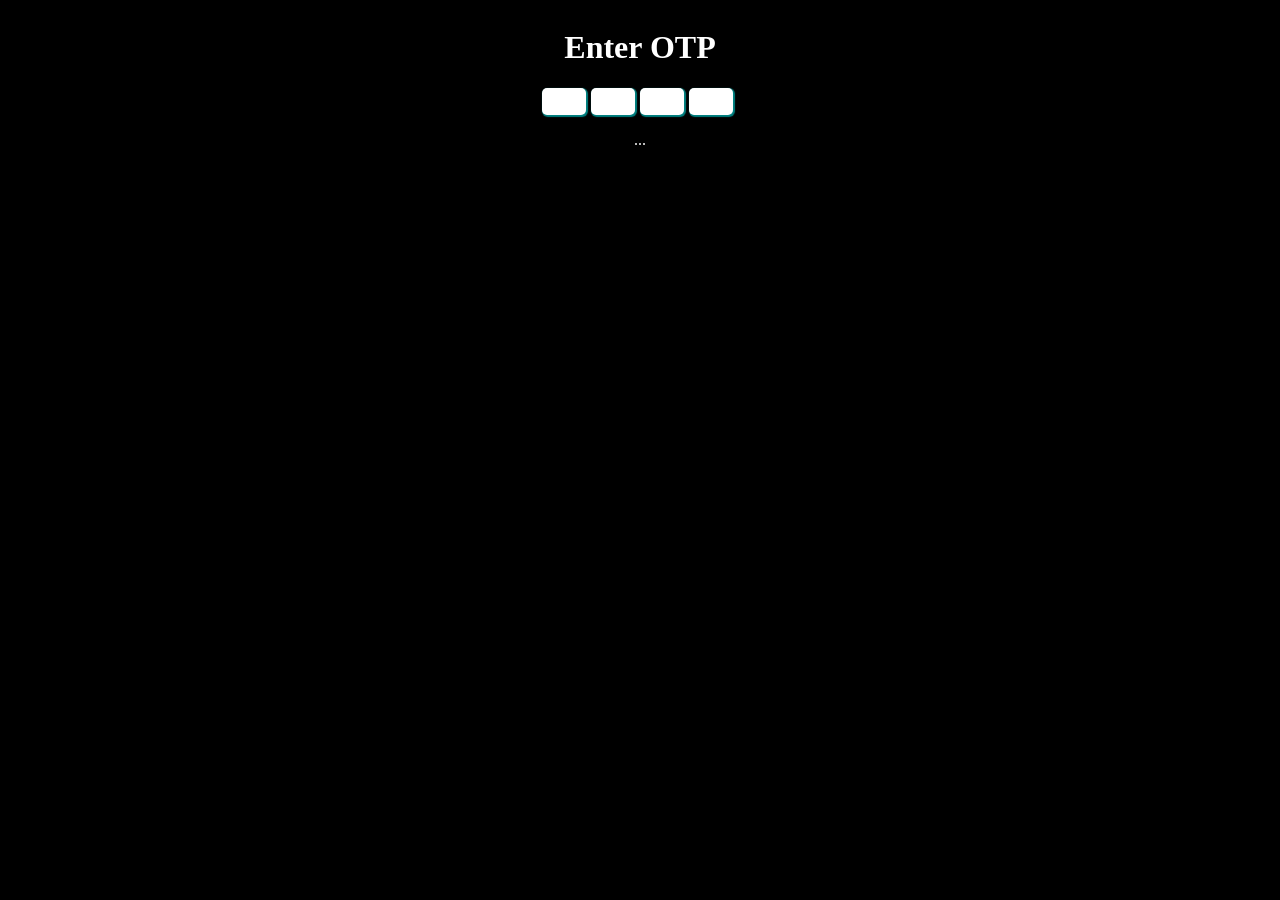
<file: otp-generator/index.html>
<!DOCTYPE html>
<html lang="en">
  <head>
    <meta charset="UTF-8" />
    <meta name="viewport" content="width=device-width, initial-scale=1.0" />
    <title>OTP Box</title>
    <link rel="stylesheet" href="./index.css">
    <script src="./index.js" defer></script>
  </head>
  <body>
    <div id="otp-box-id" class="otp-box-container">
      <h1>Enter OTP</h1>

      <div id="otp-box-list-id" class="otp-box-list">
        <input type="text" class="otp-box" maxlength="1">
        <input type="text" class="otp-box" maxlength="1">
        <input type="text" class="otp-box" maxlength="1">
        <input type="text" class="otp-box" maxlength="1">
      </div>

      <p id="geenarated-otp-id" class="generate-otp">...</p>
      <p id="result-id" class="otp-validate-message"></p>
      <p id="otp-expire-id" class="otp-validate-message"></p>

    </div>
  </body>
</html>
</file>
<file: otp-generator/index.css>
body{
  background-color: black;
  color: white;
}

.otp-box-container{
  display: flex;
  flex-direction: column;
  justify-content: center;
  align-items: center;

}
.otp-box-list{
  display: flex;
}
.otp-box-list .otp-box{
  width: 40px;
  height: 25px;
  margin-right: 5px;
  text-align: center;
  box-shadow: 1px 1px 1px 1px teal;
  border: none;
  border-radius: 5px;
}


.generate-otp{

}

.otp-validate-message{
  border-radius: 5px;
  padding: 2px;
}
.otp-validate-message.success{
  border:1px solid green;
  color: green;
}
.otp-validate-message.fail{
  border:1px solid red;
  color: red;
}


.otp-expire-id{}
</file>
